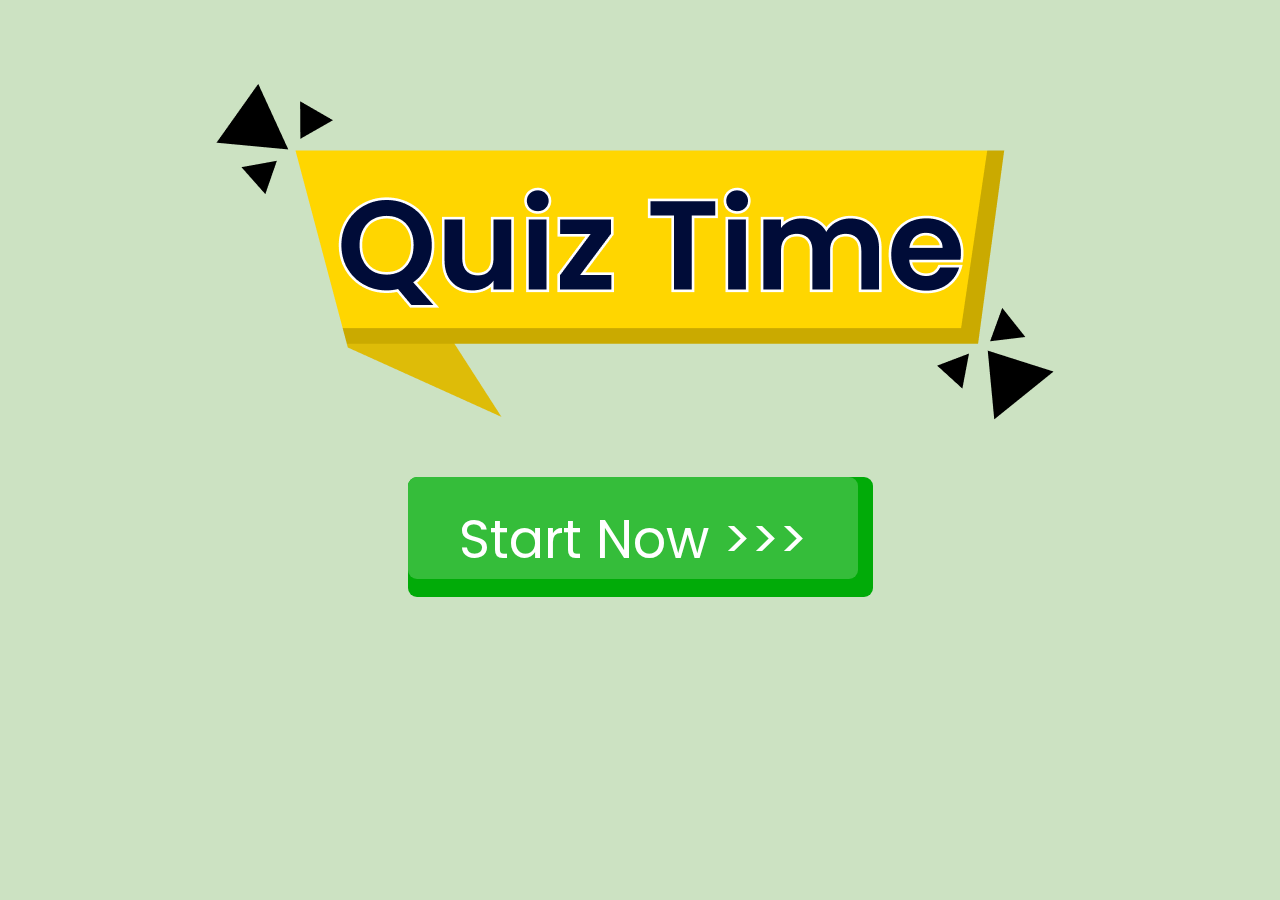
<file: index.html>
<!DOCTYPE html>
<html lang="en">

<head>
    <meta charset="UTF-8">
    <meta name="viewport" content="width=device-width, initial-scale=1.0">
    <link rel="preconnect" href="https://fonts.googleapis.com">
    <link rel="preconnect" href="https://fonts.gstatic.com" crossorigin>
    <link
        href="https://fonts.googleapis.com/css2?family=Poppins:ital,wght@0,100;0,200;0,300;0,400;0,500;0,600;0,700;0,800;0,900;1,100;1,200;1,300;1,400;1,500;1,600;1,700;1,800;1,900&display=swap"
        rel="stylesheet">
    <link rel="stylesheet" href="style.css">
    <title>js quiz challenge</title>
</head>

<body>
    <div class="main">
        <img src="/quiz logo.png">
        <div class="start-btn">
            <div class="content">
                <p><a href="index2.html">Start Now >>></a></p>
            </div>
        </div>
    </div>
</body>

</html>
</file>
<file: style.css>
body{
    margin:0;
    font-family: Poppins;
    background: #cce2c2;
}
*{
    margin:0;
    padding:0;
    box-sizing: border-box;
}
/** starter page **/
.main{
    max-width: 862px;
    margin-inline: auto;
    margin-top:5rem;
}
.main img{
    max-width:100%;
}
.main .start-btn{
    margin-inline: auto;
    max-width: 465px;
    height: 120px;
    background-color: #01AB08;
    border-radius: 9px;
    margin-top:2rem;
    
    
}
.main .content{
    max-width: 450px;
    margin:0 10px 10px 0;
    
    background: #35BD3A;
    border-radius: 9px;
    padding-top:1.5rem;

}
.content p{
    font-size: 3.3rem;
    text-align: center;
}
.content p a{
    text-decoration: none;
    color:white;
}



@media (max-width:500px){
    .main .start-btn{
        margin-inline: 20px;
        height: max-content;
    }
    .content{
        margin-bottom: 20px;
    }
    .content p{
        margin-top:-20px;
        font-size: 2rem;
    }

}
</file>
